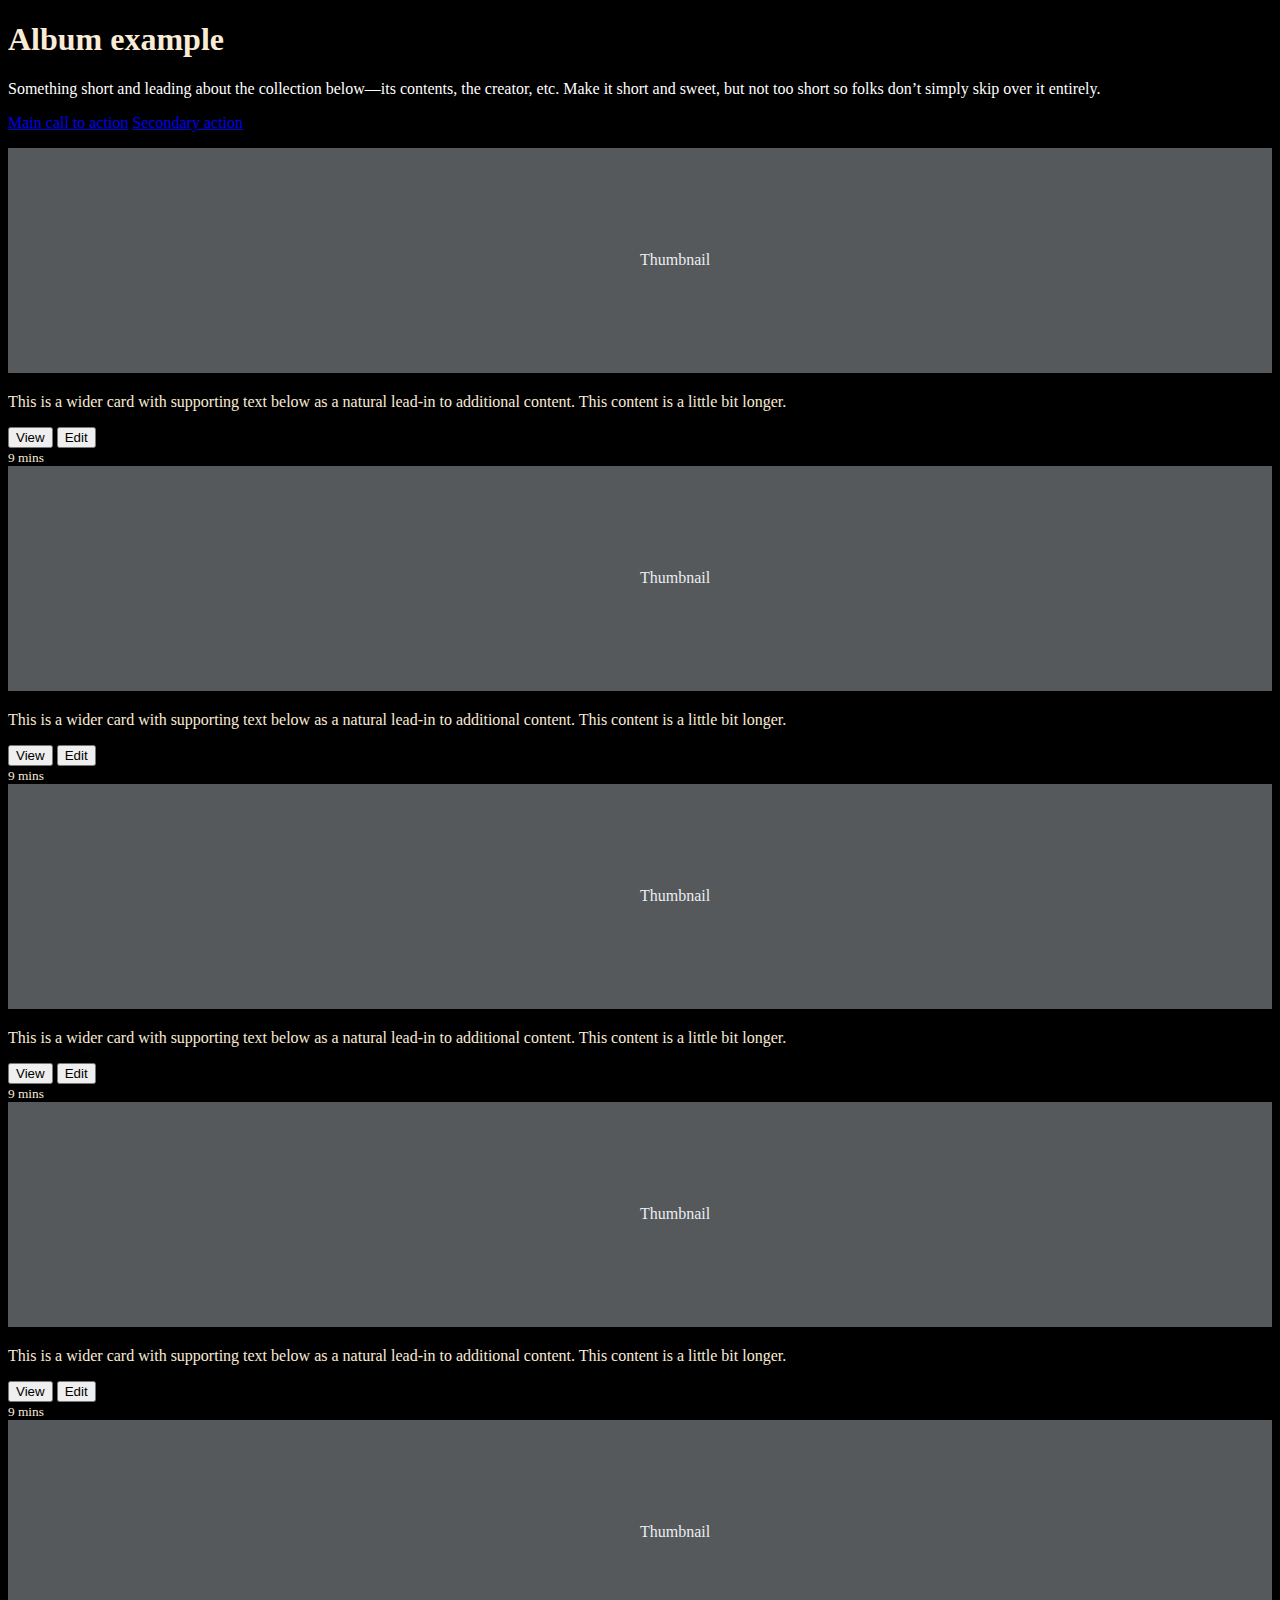
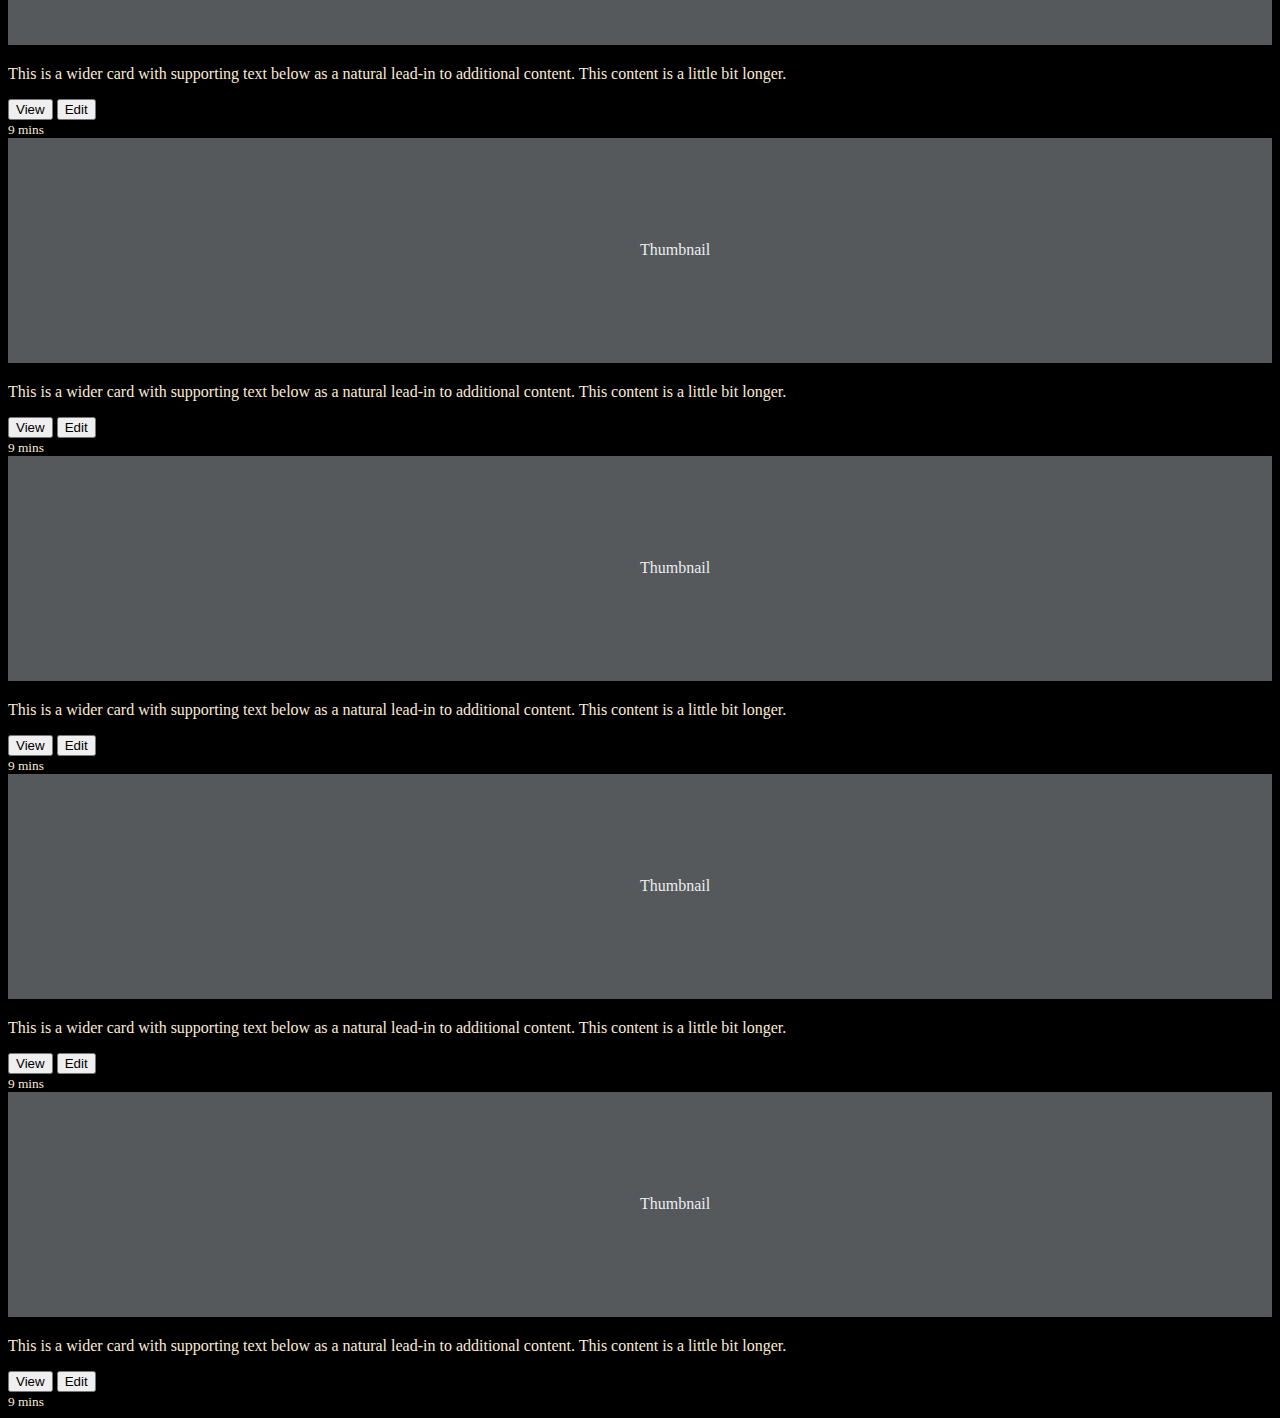
<file: example.html>
<!DOCTYPE html>
<html lang="en">
  <head>
    <meta charset="UTF-8" />
    <meta name="viewport" content="width=device-width, initial-scale=1.0" />
    <link
      href="https://cdn.jsdelivr.net/npm/bootstrap@5.3.2/dist/css/bootstrap.min.css"
      rel="stylesheet"
      integrity="sha384-T3c6CoIi6uLrA9TneNEoa7RxnatzjcDSCmG1MXxSR1GAsXEV/Dwwykc2MPK8M2HN"
      crossorigin="anonymous"
    />
    <title>Document</title>
    <style>
        body{
            background-color: black;
            color: antiquewhite
        }

        .white{
            color: white;
        }
    </style>
  </head>
  <body>
    <main>
      <section class="py-5 text-center container">
        <div class="row py-lg-5">
          <div class="col-lg-6 col-md-8 mx-auto">
            <h1 class="fw-light">Album example</h1>
            <p class="white">
              Something short and leading about the collection below—its
              contents, the creator, etc. Make it short and sweet, but not too
              short so folks don’t simply skip over it entirely.
            </p>
            <p>
              <a href="#" class="btn btn-primary my-2">Main call to action</a>
              <a href="#" class="btn btn-secondary my-2">Secondary action</a>
            </p>
          </div>
        </div>
      </section>

      <div class="album py-5 bg-body-tertiary">
        <div class="container">
          <div class="row row-cols-1 row-cols-sm-2 row-cols-md-3 g-3">
            <div class="col">
              <div class="card shadow-sm">
                <svg
                  class="bd-placeholder-img card-img-top"
                  width="100%"
                  height="225"
                  xmlns="http://www.w3.org/2000/svg"
                  role="img"
                  aria-label="Placeholder: Thumbnail"
                  preserveAspectRatio="xMidYMid slice"
                  focusable="false"
                >
                  <title>Placeholder</title>
                  <rect width="100%" height="100%" fill="#55595c"></rect>
                  <text x="50%" y="50%" fill="#eceeef" dy=".3em">
                    Thumbnail
                  </text>
                </svg>
                <div class="card-body">
                  <p class="card-text">
                    This is a wider card with supporting text below as a natural
                    lead-in to additional content. This content is a little bit
                    longer.
                  </p>
                  <div
                    class="d-flex justify-content-between align-items-center"
                  >
                    <div class="btn-group">
                      <button
                        type="button"
                        class="btn btn-sm btn-outline-secondary"
                      >
                        View
                      </button>
                      <button
                        type="button"
                        class="btn btn-sm btn-outline-secondary"
                      >
                        Edit
                      </button>
                    </div>
                    <small class="text-body-secondary">9 mins</small>
                  </div>
                </div>
              </div>
            </div>
            <div class="col">
              <div class="card shadow-sm">
                <svg
                  class="bd-placeholder-img card-img-top"
                  width="100%"
                  height="225"
                  xmlns="http://www.w3.org/2000/svg"
                  role="img"
                  aria-label="Placeholder: Thumbnail"
                  preserveAspectRatio="xMidYMid slice"
                  focusable="false"
                >
                  <title>Placeholder</title>
                  <rect width="100%" height="100%" fill="#55595c"></rect>
                  <text x="50%" y="50%" fill="#eceeef" dy=".3em">
                    Thumbnail
                  </text>
                </svg>
                <div class="card-body">
                  <p class="card-text">
                    This is a wider card with supporting text below as a natural
                    lead-in to additional content. This content is a little bit
                    longer.
                  </p>
                  <div
                    class="d-flex justify-content-between align-items-center"
                  >
                    <div class="btn-group">
                      <button
                        type="button"
                        class="btn btn-sm btn-outline-secondary"
                      >
                        View
                      </button>
                      <button
                        type="button"
                        class="btn btn-sm btn-outline-secondary"
                      >
                        Edit
                      </button>
                    </div>
                    <small class="text-body-secondary">9 mins</small>
                  </div>
                </div>
              </div>
            </div>
            <div class="col">
              <div class="card shadow-sm">
                <svg
                  class="bd-placeholder-img card-img-top"
                  width="100%"
                  height="225"
                  xmlns="http://www.w3.org/2000/svg"
                  role="img"
                  aria-label="Placeholder: Thumbnail"
                  preserveAspectRatio="xMidYMid slice"
                  focusable="false"
                >
                  <title>Placeholder</title>
                  <rect width="100%" height="100%" fill="#55595c"></rect>
                  <text x="50%" y="50%" fill="#eceeef" dy=".3em">
                    Thumbnail
                  </text>
                </svg>
                <div class="card-body">
                  <p class="card-text">
                    This is a wider card with supporting text below as a natural
                    lead-in to additional content. This content is a little bit
                    longer.
                  </p>
                  <div
                    class="d-flex justify-content-between align-items-center"
                  >
                    <div class="btn-group">
                      <button
                        type="button"
                        class="btn btn-sm btn-outline-secondary"
                      >
                        View
                      </button>
                      <button
                        type="button"
                        class="btn btn-sm btn-outline-secondary"
                      >
                        Edit
                      </button>
                    </div>
                    <small class="text-body-secondary">9 mins</small>
                  </div>
                </div>
              </div>
            </div>

            <div class="col">
              <div class="card shadow-sm">
                <svg
                  class="bd-placeholder-img card-img-top"
                  width="100%"
                  height="225"
                  xmlns="http://www.w3.org/2000/svg"
                  role="img"
                  aria-label="Placeholder: Thumbnail"
                  preserveAspectRatio="xMidYMid slice"
                  focusable="false"
                >
                  <title>Placeholder</title>
                  <rect width="100%" height="100%" fill="#55595c"></rect>
                  <text x="50%" y="50%" fill="#eceeef" dy=".3em">
                    Thumbnail
                  </text>
                </svg>
                <div class="card-body">
                  <p class="card-text">
                    This is a wider card with supporting text below as a natural
                    lead-in to additional content. This content is a little bit
                    longer.
                  </p>
                  <div
                    class="d-flex justify-content-between align-items-center"
                  >
                    <div class="btn-group">
                      <button
                        type="button"
                        class="btn btn-sm btn-outline-secondary"
                      >
                        View
                      </button>
                      <button
                        type="button"
                        class="btn btn-sm btn-outline-secondary"
                      >
                        Edit
                      </button>
                    </div>
                    <small class="text-body-secondary">9 mins</small>
                  </div>
                </div>
              </div>
            </div>
            <div class="col">
              <div class="card shadow-sm">
                <svg
                  class="bd-placeholder-img card-img-top"
                  width="100%"
                  height="225"
                  xmlns="http://www.w3.org/2000/svg"
                  role="img"
                  aria-label="Placeholder: Thumbnail"
                  preserveAspectRatio="xMidYMid slice"
                  focusable="false"
                >
                  <title>Placeholder</title>
                  <rect width="100%" height="100%" fill="#55595c"></rect>
                  <text x="50%" y="50%" fill="#eceeef" dy=".3em">
                    Thumbnail
                  </text>
                </svg>
                <div class="card-body">
                  <p class="card-text">
                    This is a wider card with supporting text below as a natural
                    lead-in to additional content. This content is a little bit
                    longer.
                  </p>
                  <div
                    class="d-flex justify-content-between align-items-center"
                  >
                    <div class="btn-group">
                      <button
                        type="button"
                        class="btn btn-sm btn-outline-secondary"
                      >
                        View
                      </button>
                      <button
                        type="button"
                        class="btn btn-sm btn-outline-secondary"
                      >
                        Edit
                      </button>
                    </div>
                    <small class="text-body-secondary">9 mins</small>
                  </div>
                </div>
              </div>
            </div>
            <div class="col">
              <div class="card shadow-sm">
                <svg
                  class="bd-placeholder-img card-img-top"
                  width="100%"
                  height="225"
                  xmlns="http://www.w3.org/2000/svg"
                  role="img"
                  aria-label="Placeholder: Thumbnail"
                  preserveAspectRatio="xMidYMid slice"
                  focusable="false"
                >
                  <title>Placeholder</title>
                  <rect width="100%" height="100%" fill="#55595c"></rect>
                  <text x="50%" y="50%" fill="#eceeef" dy=".3em">
                    Thumbnail
                  </text>
                </svg>
                <div class="card-body">
                  <p class="card-text">
                    This is a wider card with supporting text below as a natural
                    lead-in to additional content. This content is a little bit
                    longer.
                  </p>
                  <div
                    class="d-flex justify-content-between align-items-center"
                  >
                    <div class="btn-group">
                      <button
                        type="button"
                        class="btn btn-sm btn-outline-secondary"
                      >
                        View
                      </button>
                      <button
                        type="button"
                        class="btn btn-sm btn-outline-secondary"
                      >
                        Edit
                      </button>
                    </div>
                    <small class="text-body-secondary">9 mins</small>
                  </div>
                </div>
              </div>
            </div>

            <div class="col">
              <div class="card shadow-sm">
                <svg
                  class="bd-placeholder-img card-img-top"
                  width="100%"
                  height="225"
                  xmlns="http://www.w3.org/2000/svg"
                  role="img"
                  aria-label="Placeholder: Thumbnail"
                  preserveAspectRatio="xMidYMid slice"
                  focusable="false"
                >
                  <title>Placeholder</title>
                  <rect width="100%" height="100%" fill="#55595c"></rect>
                  <text x="50%" y="50%" fill="#eceeef" dy=".3em">
                    Thumbnail
                  </text>
                </svg>
                <div class="card-body">
                  <p class="card-text">
                    This is a wider card with supporting text below as a natural
                    lead-in to additional content. This content is a little bit
                    longer.
                  </p>
                  <div
                    class="d-flex justify-content-between align-items-center"
                  >
                    <div class="btn-group">
                      <button
                        type="button"
                        class="btn btn-sm btn-outline-secondary"
                      >
                        View
                      </button>
                      <button
                        type="button"
                        class="btn btn-sm btn-outline-secondary"
                      >
                        Edit
                      </button>
                    </div>
                    <small class="text-body-secondary">9 mins</small>
                  </div>
                </div>
              </div>
            </div>
            <div class="col">
              <div class="card shadow-sm">
                <svg
                  class="bd-placeholder-img card-img-top"
                  width="100%"
                  height="225"
                  xmlns="http://www.w3.org/2000/svg"
                  role="img"
                  aria-label="Placeholder: Thumbnail"
                  preserveAspectRatio="xMidYMid slice"
                  focusable="false"
                >
                  <title>Placeholder</title>
                  <rect width="100%" height="100%" fill="#55595c"></rect>
                  <text x="50%" y="50%" fill="#eceeef" dy=".3em">
                    Thumbnail
                  </text>
                </svg>
                <div class="card-body">
                  <p class="card-text">
                    This is a wider card with supporting text below as a natural
                    lead-in to additional content. This content is a little bit
                    longer.
                  </p>
                  <div
                    class="d-flex justify-content-between align-items-center"
                  >
                    <div class="btn-group">
                      <button
                        type="button"
                        class="btn btn-sm btn-outline-secondary"
                      >
                        View
                      </button>
                      <button
                        type="button"
                        class="btn btn-sm btn-outline-secondary"
                      >
                        Edit
                      </button>
                    </div>
                    <small class="text-body-secondary">9 mins</small>
                  </div>
                </div>
              </div>
            </div>
            <div class="col">
              <div class="card shadow-sm">
                <svg
                  class="bd-placeholder-img card-img-top"
                  width="100%"
                  height="225"
                  xmlns="http://www.w3.org/2000/svg"
                  role="img"
                  aria-label="Placeholder: Thumbnail"
                  preserveAspectRatio="xMidYMid slice"
                  focusable="false"
                >
                  <title>Placeholder</title>
                  <rect width="100%" height="100%" fill="#55595c"></rect>
                  <text x="50%" y="50%" fill="#eceeef" dy=".3em">
                    Thumbnail
                  </text>
                </svg>
                <div class="card-body">
                  <p class="card-text">
                    This is a wider card with supporting text below as a natural
                    lead-in to additional content. This content is a little bit
                    longer.
                  </p>
                  <div
                    class="d-flex justify-content-between align-items-center"
                  >
                    <div class="btn-group">
                      <button
                        type="button"
                        class="btn btn-sm btn-outline-secondary"
                      >
                        View
                      </button>
                      <button
                        type="button"
                        class="btn btn-sm btn-outline-secondary"
                      >
                        Edit
                      </button>
                    </div>
                    <small class="text-body-secondary">9 mins</small>
                  </div>
                </div>
              </div>
            </div>
          </div>
        </div>
      </div>
    </main>
    <script
      src="https://cdn.jsdelivr.net/npm/bootstrap@5.3.2/dist/js/bootstrap.bundle.min.js"
      integrity="sha384-C6RzsynM9kWDrMNeT87bh95OGNyZPhcTNXj1NW7RuBCsyN/o0jlpcV8Qyq46cDfL"
      crossorigin="anonymous"
    ></script>
  </body>
</html>
</file>
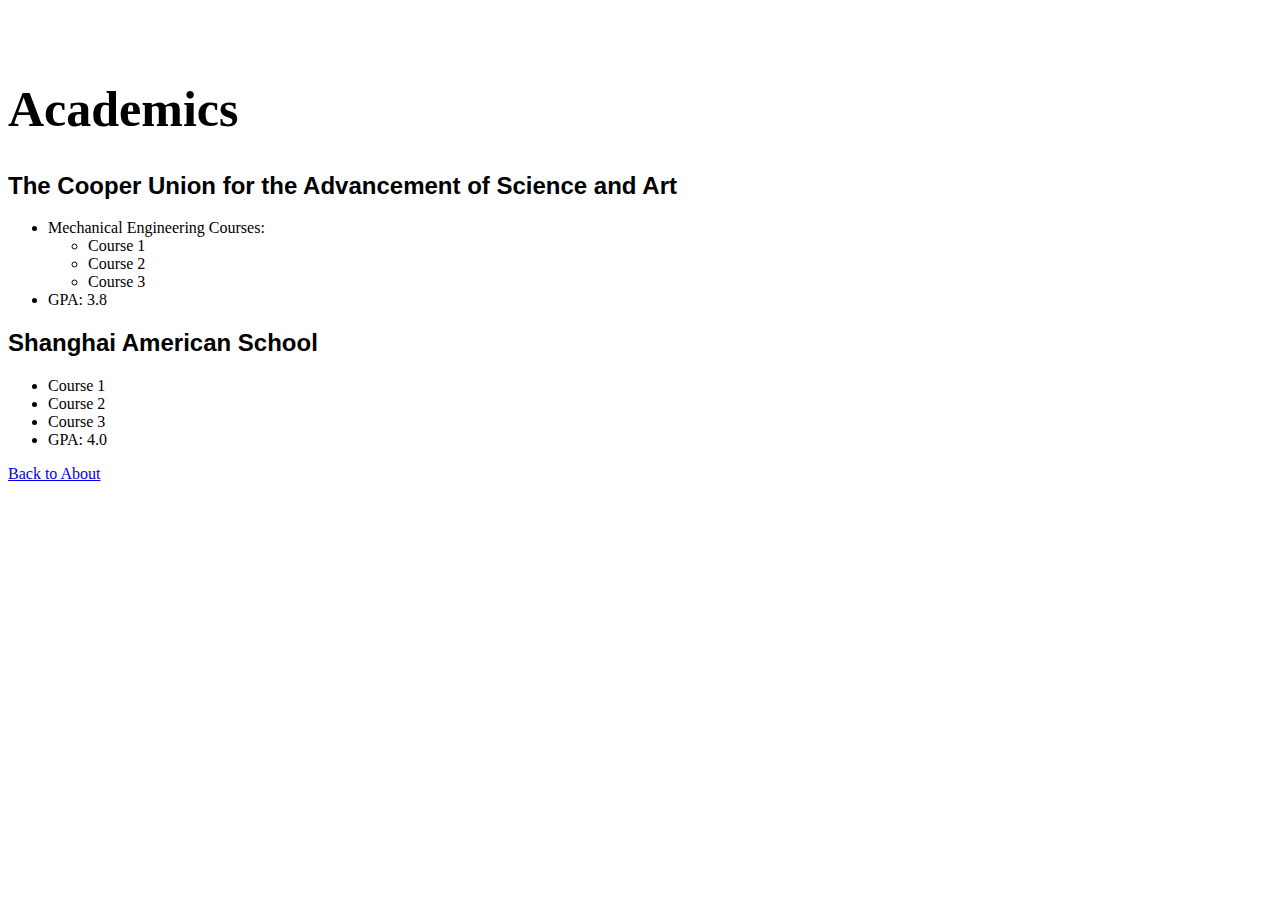
<file: public/Academics.html>
<!-- FILEPATH: /C:/Users/seokw/OneDrive/Documents/GitHub/Portfolio/public/Academics.html -->

<!DOCTYPE html>
<html data-bs-theme="dark">
  <head>
    <title>Academics</title>
    <link
      href="https://cdn.jsdelivr.net/npm/bootstrap@5.3.2/dist/css/bootstrap.min.css"
      rel="stylesheet"
      integrity="sha384-T3c6CoIi6uLrA9TneNEoa7RxnatzjcDSCmG1MXxSR1GAsXEV/Dwwykc2MPK8M2HN"
      crossorigin="anonymous"
    />
    <style>
      h2 {
        font-family: "Helvetica Neue", Helvetica, Arial, sans-serif;
      }

      h1 {
        font-family: "Times New Roman", Times, serif;
        font-size: 50px;
        font-weight: bold;
      }

      /* Create a modern and simple design */
      /* Use a white background with black text */
      body {
        /* background-color: black; */
        /* color: #f5e8c7; */
        margin-top: 80px;
      }

      /* div {
        text-align: center;
      } */

      #white {
        color: white;
      }
      button {
        margin-top: 20px;
      }

      #margin {
        margin-bottom: 30px;
      }
    </style>
  </head>
  <body>
    <div class="College">
      <h1>Academics</h1>
      <h2>The Cooper Union for the Advancement of Science and Art</h2>
      <ul>
        <li>Mechanical Engineering Courses:</li>
        <ul>
          <li>Course 1</li>
          <li>Course 2</li>
          <li>Course 3</li>
        </ul>
        <li>GPA: 3.8</li>
      </ul>
    </div>
    <div class="high school">
      <h2>Shanghai American School</h2>
      <ul>
        <li>Course 1</li>
        <li>Course 2</li>
        <li>Course 3</li>
        <li>GPA: 4.0</li>
      </ul>
    </div>

    <footer id="margin">
      <a href="../about.html" class="black">Back to About</a>
    </footer>
    <script
      src="https://cdn.jsdelivr.net/npm/bootstrap@5.3.2/dist/js/bootstrap.bundle.min.js"
      integrity="sha384-C6RzsynM9kWDrMNeT87bh95OGNyZPhcTNXj1NW7RuBCsyN/o0jlpcV8Qyq46cDfL"
      crossorigin="anonymous"
    ></script>
  </body>
</html>
</file>
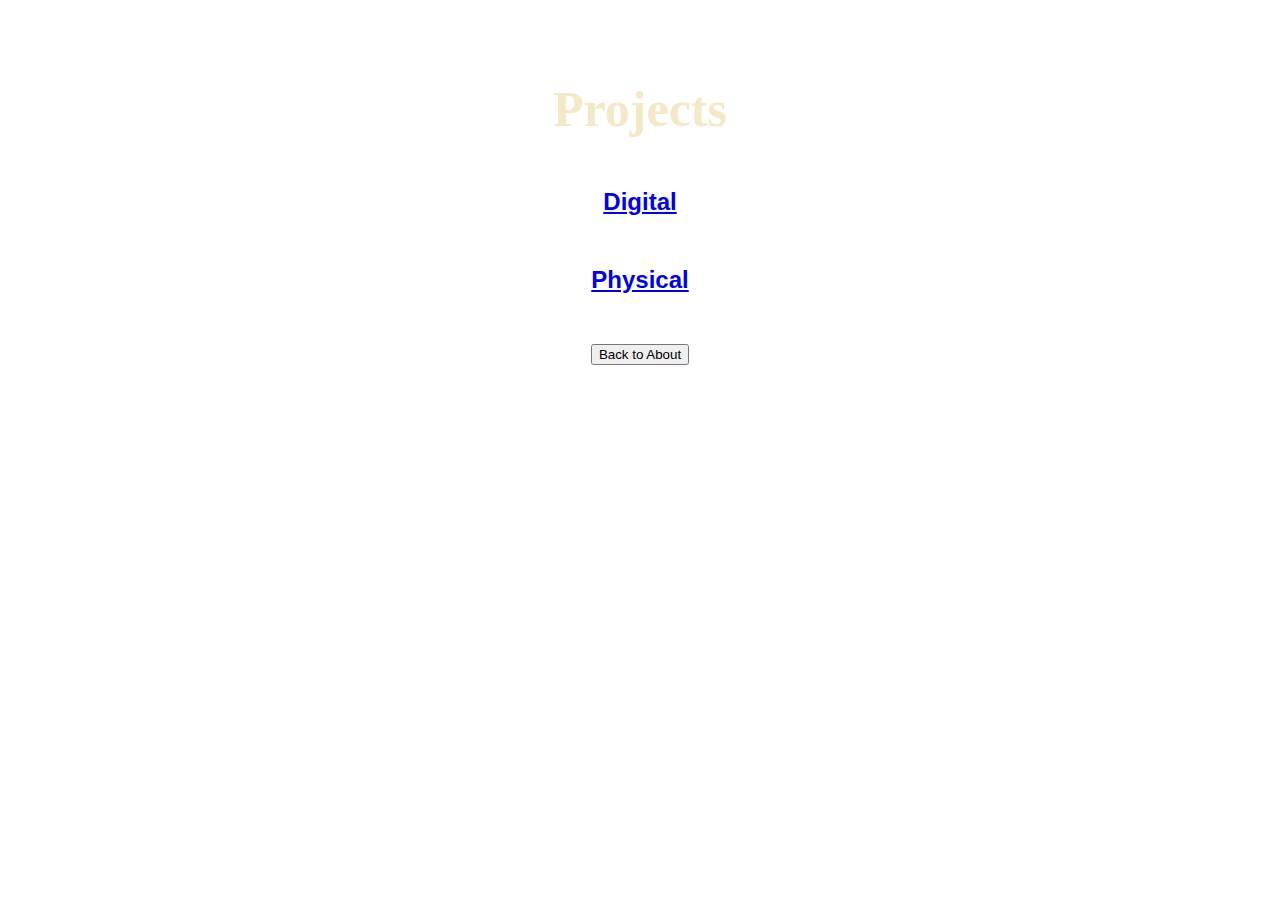
<file: public/projects.html>
<!DOCTYPE html>
<html lang="en" data-bs-theme="dark">
  <head>
    <meta charset="UTF-8" />
    <meta name="viewport" content="width=device-width, initial-scale=1.0" />
    <title>Document</title>
    <link
      href="https://cdn.jsdelivr.net/npm/bootstrap@5.3.2/dist/css/bootstrap.min.css"
      rel="stylesheet"
      integrity="sha384-T3c6CoIi6uLrA9TneNEoa7RxnatzjcDSCmG1MXxSR1GAsXEV/Dwwykc2MPK8M2HN"
      crossorigin="anonymous"
    />

    <link
      href="https://fonts.googleapis.com/css2?family=Nanum+Myeongjo&family=Nanum+Pen+Script&display=swap"
      rel="stylesheet"
    />

    <style>
      body {
        font-family: "Helvetica Neue", Helvetica, Arial, sans-serif;
        text-align: center;
        color: #f5e8c7;
      }

      h1 {
        font-family: "Times New Roman", Times, serif;
        font-size: 50px;
        margin-bottom: 20px;
        
        margin-top: 80px;
      }

      h2{
        margin-top: 50px;
        margin-bottom: 50px;
        color: #f5e8c7;
      } 

      .container{
        text-align: center;
        margin-top: 30px;
      }
    </style>
  </head>
  <body>
    <h1>Projects</h1>
    <h2><a href="../public/Projects/Digital.html">Digital</a></h2>
    <h2><a href="../public/Projects/Physical.html">Physical</h2>


      <div class="container">
        <a href="../about.html">
          <button type="button" class="btn btn-success btn-sm">Back to About</button>
        </a>
      </div>
    <script
      src="https://cdn.jsdelivr.net/npm/bootstrap@5.3.2/dist/js/bootstrap.bundle.min.js"
      integrity="sha384-C6RzsynM9kWDrMNeT87bh95OGNyZPhcTNXj1NW7RuBCsyN/o0jlpcV8Qyq46cDfL"
      crossorigin="anonymous"
    ></script>
  </body>
</html>
</file>
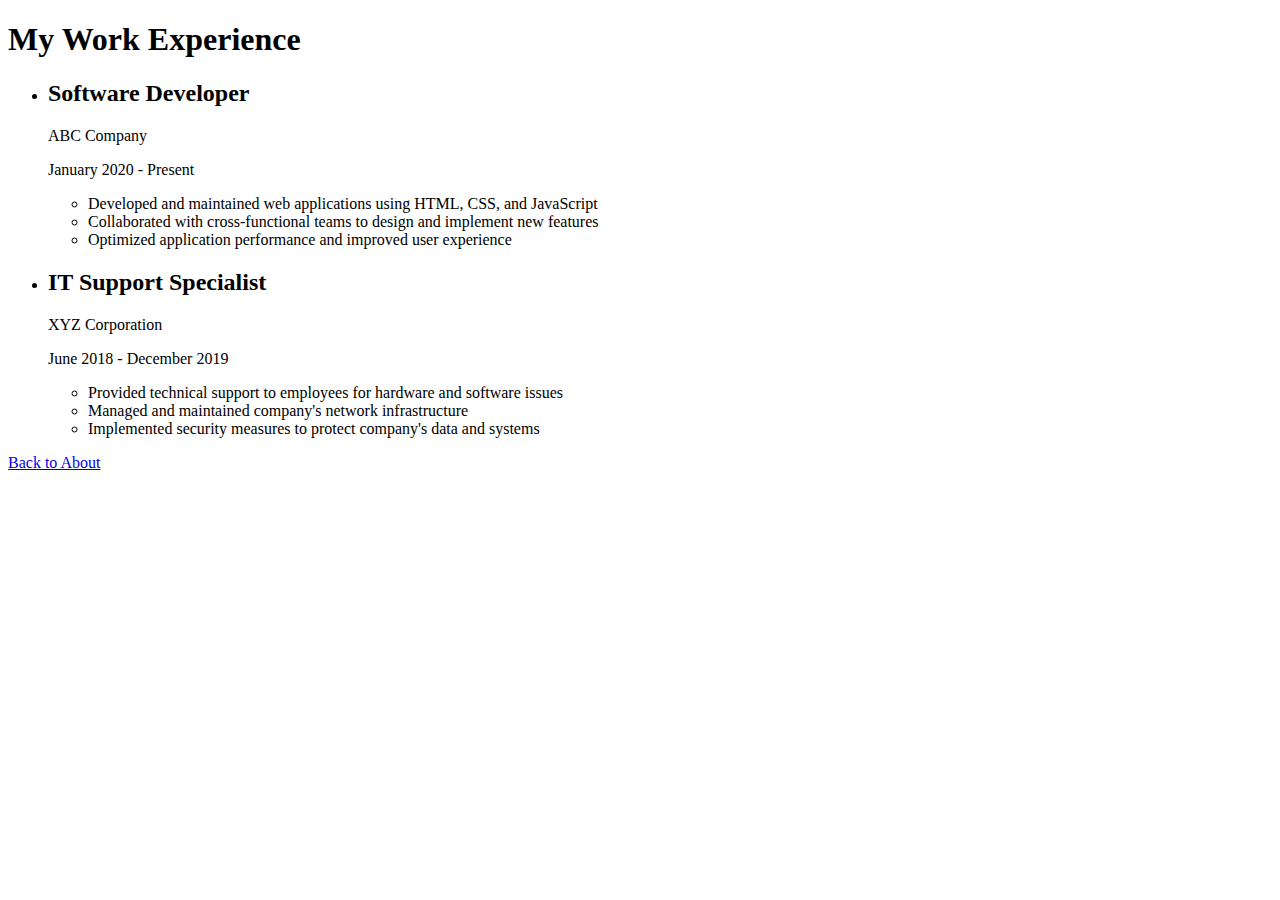
<file: public/resume.html>
<!-- FILEPATH: /C:/Users/seokw/OneDrive/Documents/GitHub/Portfolio/public/resume.html -->

<!DOCTYPE html>
<html></html>
  <head>
    <title>My Resume</title>
  </head>
  <body>
    <h1>My Work Experience</h1>
    <ul>
      <li>
        <h2>Software Developer</h2>
        <p>ABC Company</p>
        <p>January 2020 - Present</p>
        <ul>
          <li>Developed and maintained web applications using HTML, CSS, and JavaScript</li>
          <li>Collaborated with cross-functional teams to design and implement new features</li>
          <li>Optimized application performance and improved user experience</li>
        </ul>
      </li>
      <li>
        <h2>IT Support Specialist</h2>
        <p>XYZ Corporation</p>
        <p>June 2018 - December 2019</p>
        <ul>
          <li>Provided technical support to employees for hardware and software issues</li>
          <li>Managed and maintained company's network infrastructure</li>
          <li>Implemented security measures to protect company's data and systems</li>
        </ul>
      </li>
    </ul>
    <footer>
      <a href="../about.html" class="black">Back to About</a>
    </footer>
  </body>
</html>
</file>
